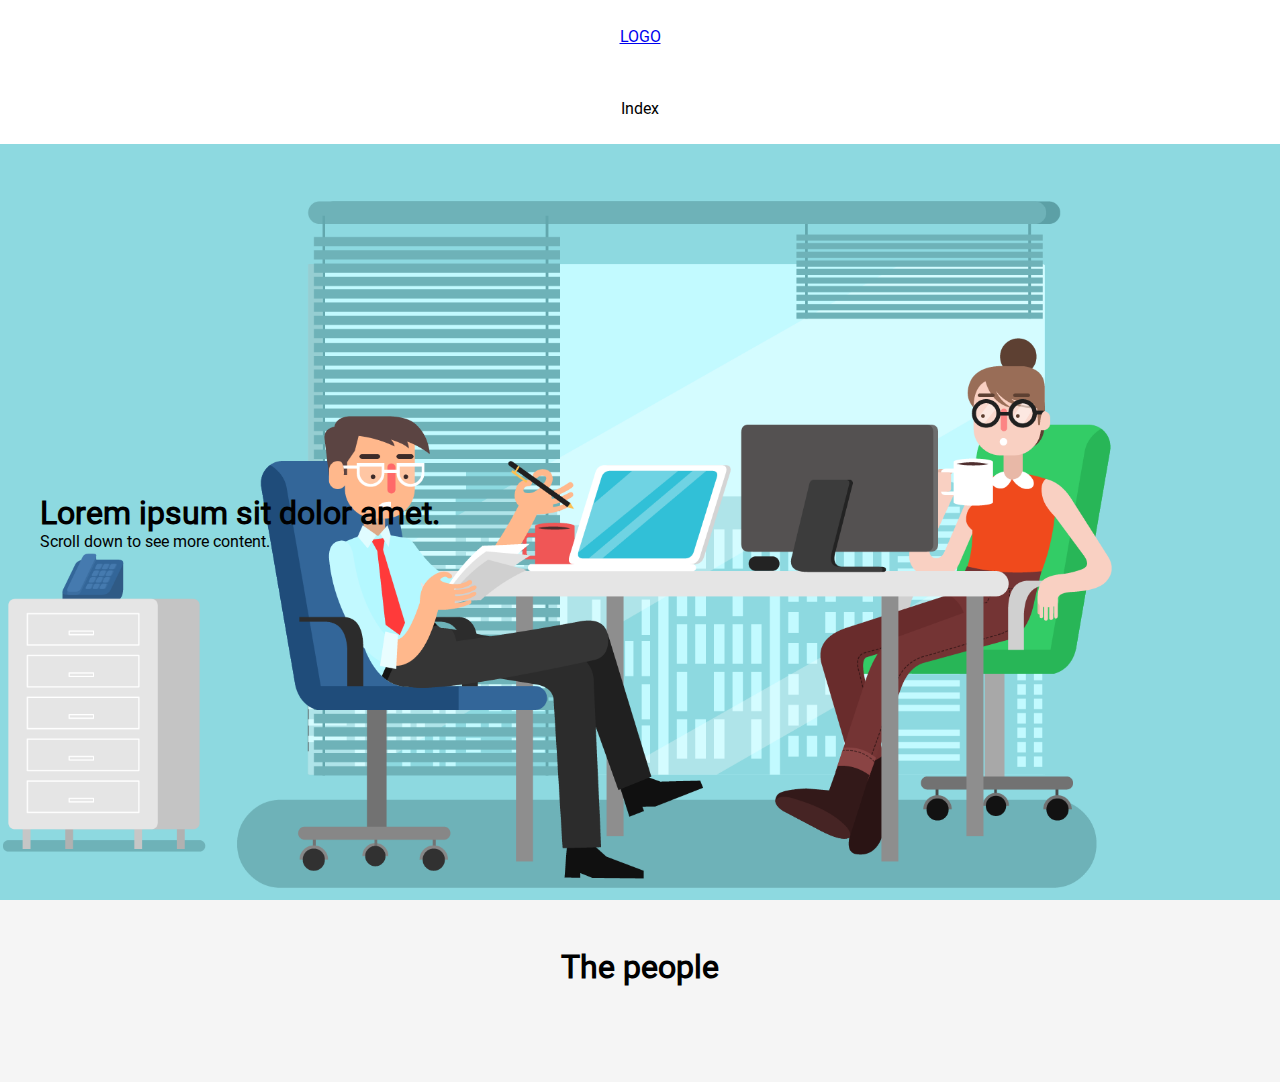
<file: index.html>
<!DOCTYPE html>
    <head>
        <title>Project!</title>
        <link rel="stylesheet" type="text/css" href="style.css">
    </head>
    <body id="index">
        <div class="header"><a href="#" tabindex="1">LOGO</a></div>
        <div class="breadcrumb" aria-label="breadcrumb">
                <ol class="breadcrumblist">
                    <li><span aria-current="page">Index</span></li>
                </ol>
        </div>
        <div class="main">
            <div class="landing">
                <h1>Lorem ipsum sit dolor amet.</h1>
                <p>Scroll down to see more content.</p>
            </div>
            <div class="users-container">
                <h1>The people</h1>
                <div class="users">
                </div>
            </div>
        </div>
    </body>
    <script src="script.js"></script>
</html>
</file>
<file: style.css>
@font-face{
    font-family: 'Roboto';
    src: url('fonts/Roboto/Roboto-Regular.ttf');
}

* {
    margin: 0;
    padding: 0;
    box-sizing: border-box;
    font-family: 'Roboto', sans-serif;
}

html + body {
    height: 100%;
    width: 100%;
}

.header, .breadcrumb {
    height: 8vh;
    width: 100%;
    display: flex;
    flex-direction: row;
    align-items: center;
    justify-content: center;
}

.header {
    background-color: white;
    /* padding-left: 40px; */
}


.breadcrumb {
    background-color: white;
    color: black;
}

.breadcrumb ol {
    list-style: none;
    display: flex;
    flex-direction: row;
}

.breadcrumb li::before {
    content: '|';
    padding: 0 1rem;
}

.breadcrumb li:first-child::before{
    content: '';
    padding: 0;
}

.main {
    height: 100%;
    width: 100%;
    /* background-color: gray; */
    
}


.landing {
    height: 84vh;
    width: 100%;
    background-image: url('images/office2.png');
    background-size: cover;
    background-position: center;
    background-repeat: no-repeat;
    display: flex;
    flex-direction: column;
    align-items: flex-start;
    justify-content: center;
    padding: 0 40px;
}

#index .users-container {
    height: 100%;
    width: 100%;    
    padding: 3rem 0;
    background-color:whitesmoke;
}

#index .users-container h1 {
    padding-bottom: 3rem;
    text-align: center;
}

#index .users { 
    height: 100%;
    width: 100%;
    display: grid;
    grid-template-columns: repeat(5, 180px);
    grid-auto-flow: row;
    align-content: center;
    grid-gap: 60px;
    justify-content: space-evenly;  
}

#index .users a {
    height: 250px;
    width: 100%;
    text-decoration: none;
}

#index .user {
    height: 100%;
    width: 100%;
    box-shadow: 0 4px 8px 0 rgba(0,0,0,0.2);
    /* color: black; */
    word-wrap: break-word;
    border-radius: 10px;
    transition: 0.15s linear;
    /* background-color:#E5E5E5; */
    background-color: navy;
    color: white;
    display: flex;
    flex-direction: column;
    align-items: center;
    text-align: center;
    font-weight: thin;
}

#index .user::before{
    content: '';
    height: 180px;
    width: 100%;
    border-radius: 10px 10px 0 0;
    /* background: linear-gradient(45deg, #3b98a1 0%,#61bdc5 36%,#beeff3 93%); */
    background-color: white;
    position: relative;
    margin-bottom: 1rem;
}

#index .user:hover,
#articles .article-list-item:hover{
    transform:translateY(-10px);
}

#articles .main {
    display: flex;
    flex-direction: column;
    align-items: center;
    justify-content: center;
}

.article-list {
    display: grid;
    grid-template-columns: repeat(5, 200px);
    grid-auto-flow: row;
    padding: 0;
    margin: 0;
    align-items: center;
    grid-gap: 1rem;
    justify-content: center;
    width: 100%;
}

.article-list-item {
    height: 200px;
    width: 200px;
    background-color: white;
    border: 1px solid black;
    border-radius: 10px;
    transition: 0.15s linear;
}

.article-list a {
    text-decoration: none;
    height: 200px;
    margin: 1rem 0;
    text-align: center;
}

.article-single {
    border: 1px solid black;
    border-radius: 10px;
    margin: 1rem 0;
    width: 300px;
    padding: 1rem;
}
</file>
